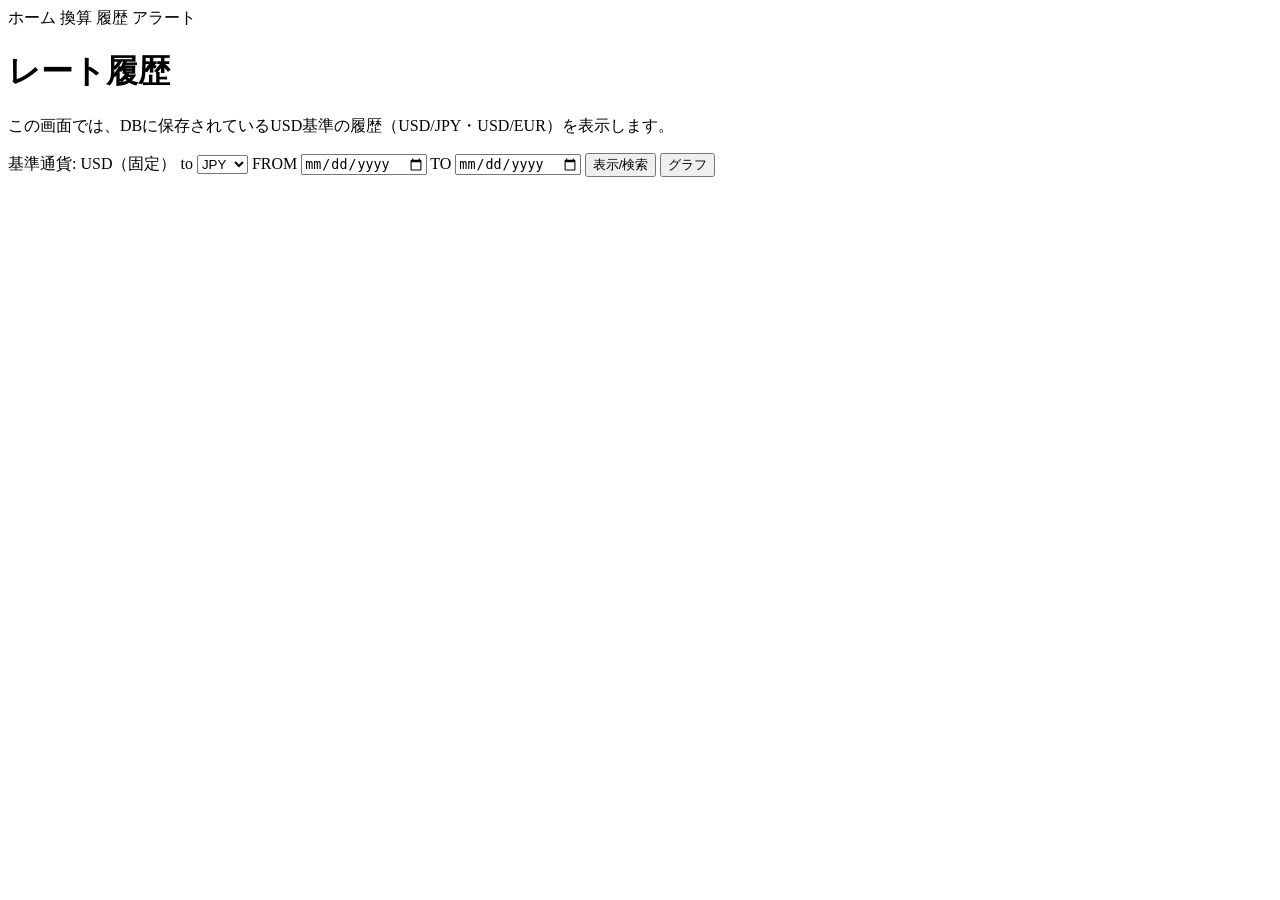
<file: src/main/resources/templates/history.html>
﻿<!DOCTYPE html>
<html xmlns:th="http://www.thymeleaf.org">
<head>
    <meta charset="UTF-8">
    <meta name="viewport" content="width=device-width, initial-scale=1.0">
    <title>レート履歴</title>
    <link rel="stylesheet" th:href="@{/css/style.css}">
    <style>
        .history-table-wrapper {
            max-height: 420px;
            overflow: auto;
        }
        #historyTable {
            min-width: 760px;
            width: max-content;
        }
        .history-chart-wrap {
            display: none;
            margin-top: 12px;
            position: relative;
            border: 1px solid #d9d9d9;
            border-radius: 8px;
            background: #ffffff;
            padding: 8px 88px 8px 8px;
        }
        .history-chart-scroll {
            overflow-x: auto;
            overflow-y: hidden;
        }
        .history-chart-rate-badge {
            position: absolute;
            right: 10px;
            transform: translateY(-50%);
            background: #1a73e8;
            color: #ffffff;
            font-size: 12px;
            line-height: 1;
            padding: 6px 8px;
            border-radius: 6px;
            white-space: nowrap;
            display: none;
            pointer-events: none;
        }
        .history-chart-scale {
            position: absolute;
            top: 8px;
            right: 48px;
            width: 70px;
            height: 320px;
            pointer-events: none;
            display: none;
        }
        .history-chart-scale-item {
            position: absolute;
            right: 0;
            transform: translateY(-50%);
            font-size: 11px;
            color: #333333;
            background: rgba(255, 255, 255, 0.9);
            padding: 1px 2px;
            border-radius: 2px;
        }

        .history-pagination {
            margin-top: 12px;
            text-align: center;
            display: none;
        }

        .history-pagination button {
            margin: 0 6px;
        }
    </style>
</head>
<body>
<nav>
    <a th:href="@{/}">ホーム</a>
    <a th:href="@{/convert}">換算</a>
    <a th:href="@{/history}">履歴</a>
    <a th:href="@{/alerts}">アラート</a>
</nav>

<div class="container">
    <h1>レート履歴</h1>

    <div class="card">
        <p class="desc">この画面では、DBに保存されているUSD基準の履歴（USD/JPY・USD/EUR）を表示します。</p>

        <div class="form-row">
            <span class="label">基準通貨: USD（固定）</span>

            <label class="label" for="to">to</label>
            <select id="to">
                <option value="JPY">JPY</option>
                <option value="EUR">EUR</option>
            </select>

            <label class="label" for="dateFrom">FROM</label>
            <input id="dateFrom" type="date">

            <label class="label" for="dateTo">TO</label>
            <input id="dateTo" type="date">

            <button id="loadButton" type="button">表示/検索</button>
            <button id="chartToggleButton" type="button">グラフ</button>
        </div>

        <div id="message" class="desc" aria-live="polite"></div>

        <div id="historyChartWrap" class="history-chart-wrap">
            <div id="historyChartScroll" class="history-chart-scroll">
                <canvas id="historyChart" width="900" height="320" style="display:none;"></canvas>
            </div>
            <div id="historyChartScale" class="history-chart-scale"></div>
            <div id="historyChartRateBadge" class="history-chart-rate-badge"></div>
        </div>

        <div style="margin-top:12px;">
        <div id="historyTableWrapper" class="history-table-wrapper" style="display:none;">
            <table id="historyTable" style="display:none;">
                <thead>
                <tr>
                    <th>日付</th>
                    <th>FROM</th>
                    <th>TO</th>
                    <th>レート</th>
                    <th>取得日時</th>
                </tr>
                </thead>
                <tbody id="historyBody"></tbody>
            </table>
        </div>
        <div id="historyPagination" class="history-pagination">
            <button id="historyPrevButton" type="button">前へ</button>
            <span id="historyPageInfo"></span>
            <button id="historyNextButton" type="button">次へ</button>
        </div>
        </div>
    </div>
</div>

<script>
(() => {
    const FIXED_FROM = "USD";

    const toSelect = document.getElementById("to");
    const dateFromInput = document.getElementById("dateFrom");
    const dateToInput = document.getElementById("dateTo");
    const loadButton = document.getElementById("loadButton");
    const chartToggleButton = document.getElementById("chartToggleButton");
    const messageEl = document.getElementById("message");
    const tableEl = document.getElementById("historyTable");
    const tbodyEl = document.getElementById("historyBody");
    const chartEl = document.getElementById("historyChart");
    const chartWrapEl = document.getElementById("historyChartWrap");
    const chartScrollEl = document.getElementById("historyChartScroll");
    const chartScaleEl = document.getElementById("historyChartScale");
    const chartRateBadgeEl = document.getElementById("historyChartRateBadge");
    const tableWrapperEl = document.getElementById("historyTableWrapper");
    const paginationEl = document.getElementById("historyPagination");
    const prevButtonEl = document.getElementById("historyPrevButton");
    const nextButtonEl = document.getElementById("historyNextButton");
    const pageInfoEl = document.getElementById("historyPageInfo");

    const PAGE_SIZE = 20;
    let currentPage = 1;
    let paginatedRows = [];
    let currentFrom = FIXED_FROM;
    let currentTo = "JPY";
    let isChartVisible = false;
    let chartRows = [];
    let currentChartFrom = FIXED_FROM;
    let currentChartTo = "JPY";
    let chartPoints = [];
    let chartMargin = { top: 20, right: 110, bottom: 72, left: 60 };
    let chartMinRate = 0;
    let chartMaxRate = 0;
    let chartPlotHeight = 0;

    function formatChartDate(value) {
        return String(value ?? "").replace(/-/g, "/");
    }

    function hideTableArea() {
        tableEl.style.display = "none";
        tableWrapperEl.style.display = "none";
        paginationEl.style.display = "none";
    }

    function showTableArea() {
        renderHistoryPage();
    }

    function clearTable() {
        tbodyEl.innerHTML = "";
        hideTableArea();
        pageInfoEl.textContent = "";
        currentPage = 1;
        paginatedRows = [];
        clearChart();
    }

    function clearChart() {
        const ctx = chartEl.getContext("2d");
        ctx.clearRect(0, 0, chartEl.width, chartEl.height);
        chartEl.style.display = "none";
        chartWrapEl.style.display = "none";
        chartScaleEl.style.display = "none";
        chartScaleEl.innerHTML = "";
        chartRateBadgeEl.style.display = "none";
        chartRateBadgeEl.textContent = "";
        chartPoints = [];
        chartScrollEl.scrollLeft = 0;
    }

    function updateRightVisibleRate() {
        if (chartPoints.length === 0) return;
        const visibleRightX = chartScrollEl.scrollLeft + chartScrollEl.clientWidth;
        let target = chartPoints[0];
        for (const point of chartPoints) {
            if (point.x <= visibleRightX) {
                target = point;
            } else {
                break;
            }
        }
        if (visibleRightX < chartPoints[0].x) {
            target = chartPoints[0];
        }

        const yRatio = (chartMaxRate - target.rate) / (chartMaxRate - chartMinRate);
        const y = chartMargin.top + yRatio * chartPlotHeight;
        chartRateBadgeEl.textContent = formatRate(target.rate);
        chartRateBadgeEl.style.top = `${Math.round(y)}px`;
        if (isChartVisible) {
            chartRateBadgeEl.style.display = "block";
        }
    }

    function showMessage(message) {
        messageEl.textContent = message;
    }

    function formatRate(value) {
        return Number(value).toLocaleString(undefined, {
            minimumFractionDigits: 2,
            maximumFractionDigits: 6
        });
    }

    function formatDateTime(value) {
        if (!value) return "-";
        return value.replace("T", " ");
    }

    function filterByDateRange(history) {
        const fromDate = dateFromInput.value;
        const toDate = dateToInput.value;
        return history.filter((item) => {
            const fetchedDate = String(item.fetchedDate ?? "");
            if (!fetchedDate) return false;
            if (fromDate && fetchedDate < fromDate) return false;
            if (toDate && fetchedDate > toDate) return false;
            return true;
        });
    }

    function parseDate(value) {
        return new Date(`${value}T00:00:00`);
    }

    function toDateOnly(date) {
        return new Date(date.getFullYear(), date.getMonth(), date.getDate());
    }

    function daysInclusive(from, to) {
        const msPerDay = 24 * 60 * 60 * 1000;
        return Math.floor((to.getTime() - from.getTime()) / msPerDay) + 1;
    }

    function renderHistory(from, to, history) {
        clearTable();

        currentFrom = from;
        currentTo = to;
        paginatedRows = [...history]
            .sort((a, b) => String(b.fetchedDate ?? "").localeCompare(String(a.fetchedDate ?? "")));
        currentPage = 1;
        renderHistoryPage();

        chartRows = [...history]
            .sort((a, b) => String(a.fetchedDate ?? "").localeCompare(String(b.fetchedDate ?? "")));
        currentChartFrom = from;
        currentChartTo = to;
    }

    function renderHistoryPage() {
        tbodyEl.innerHTML = "";

        const totalPages = Math.max(1, Math.ceil(paginatedRows.length / PAGE_SIZE));
        if (currentPage > totalPages) {
            currentPage = totalPages;
        }
        const start = (currentPage - 1) * PAGE_SIZE;
        const pageRows = paginatedRows.slice(start, start + PAGE_SIZE);

        pageRows.forEach((item) => {
            const tr = document.createElement("tr");
            tr.innerHTML =
                `<td>${item.fetchedDate ?? "-"}</td>` +
                `<td>${currentFrom}</td>` +
                `<td>${currentTo}</td>` +
                `<td>${formatRate(item.rate)}</td>` +
                `<td>${formatDateTime(item.fetchedAt)}</td>`;
            tbodyEl.appendChild(tr);
        });

        tableWrapperEl.style.display = "block";
        tableEl.style.display = "table";

        if (totalPages <= 1) {
            paginationEl.style.display = "none";
            return;
        }

        paginationEl.style.display = "block";
        pageInfoEl.textContent = `${currentPage} / ${totalPages}`;
        prevButtonEl.disabled = currentPage <= 1;
        nextButtonEl.disabled = currentPage >= totalPages;
    }

    function renderHistoryChart(history, from, to) {
        const ctx = chartEl.getContext("2d");
        const minStep = 48;
        const computedWidth = Math.max(900, chartMargin.left + chartMargin.right + minStep * Math.max(1, history.length - 1));
        chartEl.width = computedWidth;
        chartEl.height = 320;
        const width = chartEl.width;
        const height = chartEl.height;
        const margin = chartMargin;
        const plotW = width - margin.left - margin.right;
        const plotH = height - margin.top - margin.bottom;
        chartPlotHeight = plotH;

        const rates = history.map((h) => Number(h.rate));
        let minRate = Math.min(...rates);
        let maxRate = Math.max(...rates);
        if (minRate === maxRate) {
            const pad = minRate === 0 ? 1 : Math.abs(minRate) * 0.05;
            minRate -= pad;
            maxRate += pad;
        } else {
            const pad = (maxRate - minRate) * 0.1;
            minRate -= pad;
            maxRate += pad;
        }
        chartMinRate = minRate;
        chartMaxRate = maxRate;

        const xAt = (i) => {
            if (history.length === 1) return margin.left + plotW / 2;
            return margin.left + (plotW * i) / (history.length - 1);
        };
        const yAt = (r) => margin.top + ((maxRate - r) / (maxRate - minRate)) * plotH;

        ctx.clearRect(0, 0, width, height);

        ctx.fillStyle = "#333333";
        ctx.font = "12px sans-serif";
        const yTicks = 5;
        const scaleItems = [];
        const yGridPositions = [];
        for (let i = 0; i < yTicks; i++) {
            const t = i / (yTicks - 1);
            const value = maxRate - (maxRate - minRate) * t;
            const y = margin.top + plotH * t;
            yGridPositions.push(y);
            scaleItems.push({ y, value: value.toFixed(4) });
        }

        const visibleWidth = Math.max(1, chartScrollEl.clientWidth);
        const desiredVisibleLabels = 3;
        const pxPerLabel = Math.max(120, Math.floor(visibleWidth / desiredVisibleLabels));
        const approxVisiblePoints = Math.max(1, Math.floor(visibleWidth / minStep));
        const xLabelStep = Math.max(1, Math.ceil(approxVisiblePoints / desiredVisibleLabels));
        const drawEveryPoints = Math.max(1, Math.ceil(pxPerLabel / minStep));
        const effectiveLabelStep = Math.max(xLabelStep, drawEveryPoints);
        const xGridPositions = [];
        const xLabelItems = [];
        ctx.fillStyle = "#333333";
        ctx.font = "11px sans-serif";
        ctx.textAlign = "left";
        ctx.textBaseline = "top";
        history.forEach((item, idx) => {
            const isLast = idx === history.length - 1;
            if (!isLast && idx % effectiveLabelStep !== 0) return;
            const x = xAt(idx);
            xGridPositions.push(x);
            xLabelItems.push({ x, label: formatChartDate(item.fetchedDate) });
        });

        // 1) background is clearRect above, 2) draw subtle grid lines.
        ctx.strokeStyle = "#d7dfe8";
        ctx.lineWidth = 1.2;
        yGridPositions.forEach((y) => {
            ctx.beginPath();
            ctx.moveTo(margin.left, y);
            ctx.lineTo(margin.left + plotW, y);
            ctx.stroke();
        });
        xGridPositions.forEach((x) => {
            ctx.beginPath();
            ctx.moveTo(x, margin.top);
            ctx.lineTo(x, margin.top + plotH);
            ctx.stroke();
        });

        // 3) draw axes after grid so axes stay clearer than grid.
        ctx.strokeStyle = "#cccccc";
        ctx.lineWidth = 1;
        ctx.beginPath();
        ctx.moveTo(margin.left, margin.top);
        ctx.lineTo(margin.left, margin.top + plotH);
        ctx.moveTo(margin.left + plotW, margin.top);
        ctx.lineTo(margin.left + plotW, margin.top + plotH);
        ctx.stroke();

        ctx.fillStyle = "#333333";
        ctx.font = "11px sans-serif";
        ctx.textAlign = "left";
        ctx.textBaseline = "top";
        xLabelItems.forEach((item) => {
            ctx.save();
            ctx.translate(item.x - 4, margin.top + plotH + 12);
            ctx.rotate(Math.PI / 2);
            ctx.fillText(item.label, 0, 0);
            ctx.restore();
        });

        ctx.strokeStyle = "#1f77b4";
        ctx.lineWidth = 2;
        ctx.beginPath();
        chartPoints = [];
        history.forEach((item, idx) => {
            const x = xAt(idx);
            const y = yAt(Number(item.rate));
            chartPoints.push({ x, rate: Number(item.rate) });
            if (idx === 0) ctx.moveTo(x, y);
            else ctx.lineTo(x, y);
        });
        ctx.stroke();

        ctx.fillStyle = "#1f77b4";
        history.forEach((item, idx) => {
            const x = xAt(idx);
            const y = yAt(Number(item.rate));
            ctx.beginPath();
            ctx.arc(x, y, 3, 0, Math.PI * 2);
            ctx.fill();
        });

        ctx.fillStyle = "#111111";
        ctx.font = "bold 13px sans-serif";
        ctx.fillText(`${from}/${to} レート推移`, margin.left, 14);

        chartWrapEl.style.display = "block";
        chartEl.style.display = "block";
        chartScaleEl.innerHTML = scaleItems
            .map((item) => `<div class="history-chart-scale-item" style="top:${Math.round(item.y)}px;">${item.value}</div>`)
            .join("");
        chartScaleEl.style.display = "block";
        if (isChartVisible) {
            chartRateBadgeEl.style.display = "block";
        }
        chartScrollEl.scrollLeft = Math.max(0, chartScrollEl.scrollWidth - chartScrollEl.clientWidth);
        updateRightVisibleRate();
    }

    async function loadHistory() {
        clearTable();
        clearChart();
        isChartVisible = false;
        chartRows = [];

        const fromDate = dateFromInput.value;
        const toDate = dateToInput.value;
        const today = toDateOnly(new Date());
        const fromObj = fromDate ? parseDate(fromDate) : null;
        const toObj = toDate ? parseDate(toDate) : null;

        if (!fromDate && !toDate) {
            showMessage("FROM または TO のいずれかを入力してください。");
            return;
        }
        if (fromDate && toDate && fromDate > toDate) {
            showMessage("FROM は TO 以前の日付を指定してください。");
            return;
        }
        if (fromObj && fromObj > today) {
            showMessage("FROM は今日以前の日付を指定してください。");
            return;
        }
        if (toObj && toObj > today) {
            showMessage("TO は今日以前の日付を指定してください。");
            return;
        }
        if (fromObj && toObj && daysInclusive(fromObj, toObj) > 365) {
            showMessage("期間は最大365日以内で指定してください。");
            return;
        }
        if (fromObj && !toObj && daysInclusive(fromObj, today) > 365) {
            showMessage("期間は最大365日以内で指定してください。");
            return;
        }

        const from = FIXED_FROM;
        const to = toSelect.value;

        try {
            clearTable();
            showMessage("");
            const params = new URLSearchParams({ from, to });
            if (fromDate) {
                params.set("fromDate", fromDate);
            }
            if (toDate) {
                params.set("toDate", toDate);
            }
            const response = await fetch(`/api/rates/history?${params.toString()}`);

            if (!response.ok) {
                throw new Error("API呼び出しに失敗しました");
            }

            const data = await response.json();

            if (!Array.isArray(data) || data.length === 0) {
                showMessage("履歴データを取得できませんでした。起動時のレート取得処理を確認してください。");
                return;
            }

            const filtered = filterByDateRange(data);
            if (filtered.length === 0) {
                showMessage("指定期間の履歴データはありません。");
                return;
            }

            renderHistory(from, to, filtered);
            isChartVisible = false;
            clearChart();
            showTableArea();
        } catch (error) {
            showMessage("履歴データを取得できませんでした。起動時のレート取得処理を確認してください。");
        }
    }

    loadButton.addEventListener("click", loadHistory);
    chartToggleButton.addEventListener("click", () => {
        if (chartRows.length === 0) return;

        isChartVisible = !isChartVisible;
        if (isChartVisible) {
            hideTableArea();
            renderHistoryChart(chartRows, currentChartFrom, currentChartTo);
            return;
        }
        clearChart();
        showTableArea();
    });
    chartScrollEl.addEventListener("scroll", () => {
        if (!isChartVisible) return;
        updateRightVisibleRate();
    });
    prevButtonEl.addEventListener("click", () => {
        if (currentPage <= 1) return;
        currentPage -= 1;
        renderHistoryPage();
    });
    nextButtonEl.addEventListener("click", () => {
        const totalPages = Math.max(1, Math.ceil(paginatedRows.length / PAGE_SIZE));
        if (currentPage >= totalPages) return;
        currentPage += 1;
        renderHistoryPage();
    });
})();
</script>
</body>
</html>
</file>
